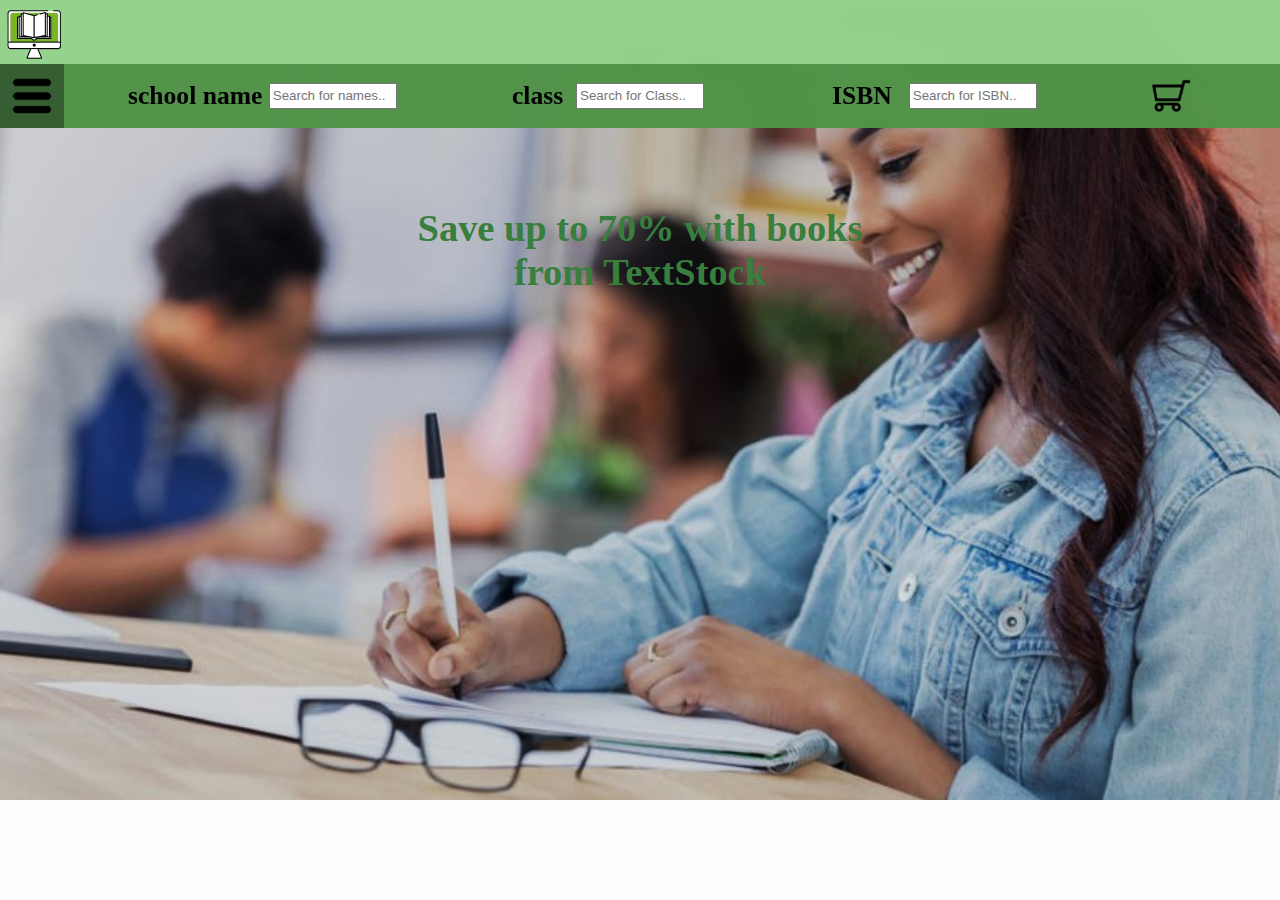
<file: index.html>
<html>
    <img src="searchButton.png" style="position: fixed;left: 58vw;top: 6vw; z-index: 5; width: 3vw;height: 3vw;"onclick="window.location.href='lookup.html'">
    <img src="MenuButton.png"onclick="openNav()" style="position: fixed;left:1vw;top: 6vw;z-index: 16;width: 3vw;height: 3vw;">
    <img src="Logo.png" style="position: fixed; left: -0.5vw;top: -2vw;width: 10vw;height: 10vw;z-index: 16;">
    <img src="CartButton.png" style = "position: fixed;left: 90vw;top: 6vw;z-index: 16;width: 3vw;height: 3vw;" onclick="window.location.href='cart.html'">
    <meta name="viewport" content="width=device-width, initial-scale=1.0">
    <script src="Screen.js"></script>
    <head>
    <link rel="stylesheet" href="styles.css">
<script src="sidenav.js"></script>

</head>
<body>
</body>
<div class="topBar1" ></div>

<div class="topBar2" > 
</div>
<img src="Happy-Healthy-Students.jpg" style="width: 110%;height: auto; position: absolute;left: -1vw;">
<h1 style="position: absolute; left: 30%; top: 20%; text-align: center; width: 40vw;font-size: 3vw; color: rgb(56, 126, 60); z-index: 1;">Save up to 70% with books from TextStock</h1>
<h1 style="position: fixed;left: 10vw;top: 5vw; text-align: right;font-size: 2vw">school name</h1>  
<input type="text" id="text-input1" name="text-input" style="width: 10vw; height: 2vw; position: fixed; left: 21vw; top: 6.5vw;" id="myInput" onclick="window.location.href='books.html'" placeholder="Search for names.."></input>
<h1 style="position: fixed;left: 40vw;top: 5vw; text-align: right;font-size: 2vw">class</h1>  
<input type="text" id="text-input2" name="text-input" style="width: 10vw; height: 2vw; position: fixed; left: 45vw; top: 6.5vw;" onclick="window.location.href='books.html'" placeholder="Search for Class.."></input>
<h1 style="position: fixed;left: 65vw;top: 5vw; text-align: right;font-size: 2vw">ISBN</h1>  
<input type="text" id="text-input3" name="text-input" style="width: 10vw; height: 2vw; position: fixed; left: 71vw; top: 6.5vw;" onclick="window.location.href='books.html'" onkeyup="myFunction3(1)" placeholder="Search for ISBN.."></input>

    
    <div id="mySidenav" class="sidenav">
        <a href="javascript:void(0)" class="closebtn" onclick="closeNav()">&times;</a>
        <a href="#">About</a>
        <a href="books.html">Browse</a>
        <a href="#">Schools</a>
        <a href="#">Contact</a>
      </div>
      
      <!-- Use any element to open the sidenav -->
      
      <!-- Add all page content inside this div if you want the side nav to push page content to the right (not used if you only want the sidenav to sit on top of the page -->
      <div id="main">
        ...
      </div>
      <div class="corner"></div>

    
    </html>
</file>
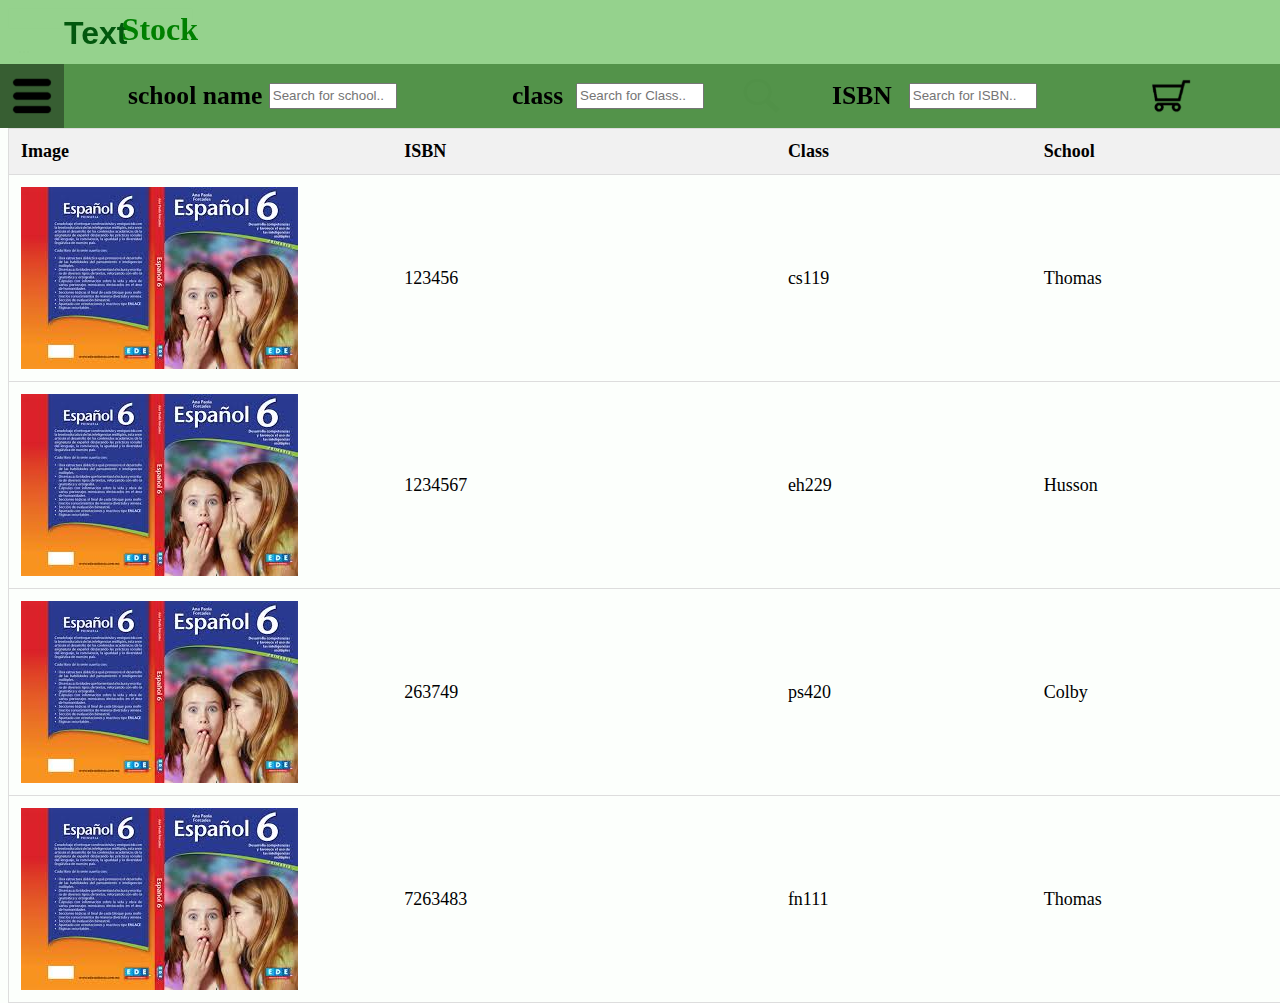
<file: books.html>
<html>

<head>
    <link rel="stylesheet" href="styles.css">

    <script src="sidenav.js"></script>
    <script>function myFunction(ind) {
        // Declare variables
        var input, filter, table, tr, td, i, txtValue;
        input = document.getElementById("text-input1");
        filter = input.value.toUpperCase();
        table = document.getElementById("myTable");
        tr = table.getElementsByTagName("tr");
      
        // Loop through all table rows, and hide those who don't match the search query
        for (i = 0; i < tr.length; i++) {
          td = tr[i].getElementsByTagName("td")[ind];
          if (td) {
            txtValue = td.textContent || td.innerText;
            if (txtValue.toUpperCase().indexOf(filter) > -1) {
              tr[i].style.display = "";
            } else {
              tr[i].style.display = "none";
            }
          }
        }
      }</script>

<script>function myFunction2(ind) {
    // Declare variables
    var input, filter, table, tr, td, i, txtValue;
    input = document.getElementById("text-input2");
    filter = input.value.toUpperCase();
    table = document.getElementById("myTable");
    tr = table.getElementsByTagName("tr");
  
    // Loop through all table rows, and hide those who don't match the search query
    for (i = 0; i < tr.length; i++) {
      td = tr[i].getElementsByTagName("td")[ind];
      if (td) {
        txtValue = td.textContent || td.innerText;
        if (txtValue.toUpperCase().indexOf(filter) > -1) {
          tr[i].style.display = "";
        } else {
          tr[i].style.display = "none";
        }
      }
    }
  }</script>
  <script>function myFunction3(ind) {
    // Declare variables
    var input, filter, table, tr, td, i, txtValue;
    input = document.getElementById("text-input3");
    filter = input.value.toUpperCase();
    table = document.getElementById("myTable");
    tr = table.getElementsByTagName("tr");
  
    // Loop through all table rows, and hide those who don't match the search query
    for (i = 0; i < tr.length; i++) {
      td = tr[i].getElementsByTagName("td")[ind];
      if (td) {
        txtValue = td.textContent || td.innerText;
        if (txtValue.toUpperCase().indexOf(filter) > -1) {
          tr[i].style.display = "";
        } else {
          tr[i].style.display = "none";
        }
      }
    }
  }</script>
</head>
<img src="searchButton.png" style="position: fixed;left: 58vw;top: 6vw; z-index: 5; width: 3vw;height: 3vw;"onclick="window.location.href='lookup.html'">
<img src="MenuButton.png"onclick="openNav()" style="position: fixed;left:1vw;top: 6vw;z-index: 16;width: 3vw;height: 3vw;">
<img src="CartButton.png" style = "position: fixed;left: 90vw;top: 6vw;z-index: 16;width: 3vw;height: 3vw;" onclick="window.location.href='cart.html'">

<body>
<!-- <div class = "bookbox"style = "position: absolute; left: 8%; top: 10vw; width: 75%; height: 14vw;     background-color: rgba(148, 210, 140, 0.993);"><h2></h2><button>add to cart</button></div>
<img src="textbook1.jpg" style = "position: absolute; left: 10%; top: 12vw; width: 10vw; height: 10vw;">
<div class = "bookbox" style = "position: absolute; left: 8%; top: 30vw; width: 75%; height: 14vw;     background-color: rgba(148, 210, 140, 0.993);"></div>
<img src="textbook1.jpg" style = "position: absolute; left: 10%; top: 32vw; width: 10vw; height: 10vw;">
<div class = "bookbox" style = "position: absolute; left: 8%; top: 50vw; width: 75%; height: 14vw;     background-color: rgba(148, 210, 140, 0.993);"></div>

<img src="textbook1.jpg" style = "position: absolute; left: 10%; top: 52vw; width: 10vw; height: 10vw;">
<div class = "bookbox" style = "position: absolute; left: 8%; top: 70vw; width: 75%; height: 14vw;     background-color: rgba(148, 210, 140, 0.993);"></div>

<img src="textbook1.jpg" style = "position: absolute; left: 10%; top: 72vw; width: 10vw; height: 10vw;">
<div class = "bookbox" style = "position: absolute; left: 8%; top: 90vw; width: 75%; height: 14vw;     background-color: rgba(148, 210, 140, 0.993);"></div>

<img src="textbook1.jpg" style = "position: absolute; left: 10%; top: 92vw; width: 10vw; height: 10vw;">
<div class = "bookbox" style = "position: absolute; left: 8%; top: 110vw; width: 75%; height: 14vw;     background-color: rgba(148, 210, 140, 0.993);"></div>

<img src="textbook1.jpg" style = "position: absolute; left: 10%; top: 112vw; width: 10vw; height: 10vw;"> -->
<input type="text" >

</body>
<div class="topBar1" ><h1 style="position: fixed;left: 5vw;top: -3vw; z-index: 10;"onclick="window.location.href='index.html'"><p style="position: absolute;left: 0px;top: 0px; font-family:'Gill Sans', 'Gill Sans MT', Calibri, 'Trebuchet MS', sans-serif; color: rgb(2, 88, 14);" >Text</p><p style="position: absolute;left: 4.5vw;top: -0.3vw;font-family: Cambria, Cochin, Georgia, Times, 'Times New Roman', serif; font-size: 2.5vw; color: green;">Stock</p></h1></div>

<div class="topBar2" >  
   
</div>

    <h1 style="position: fixed;left: 10vw;top: 5vw; text-align: right;font-size: 2vw">school name</h1>  
    <input type="text" id="text-input1" name="text-input" style="width: 10vw; height: 2vw; position: fixed; left: 21vw; top: 6.5vw;" id="myInput" onkeyup="myFunction(3)" placeholder="Search for school.."></input>
    <h1 style="position: fixed;left: 40vw;top: 5vw; text-align: right;font-size: 2vw">class</h1>  
    <input type="text" id="text-input2" name="text-input" style="width: 10vw; height: 2vw; position: fixed; left: 45vw; top: 6.5vw;" onsubmit="window.location.href='books.html'" onkeyup="myFunction2(2)" placeholder="Search for Class.."></input>
    <h1 style="position: fixed;left: 65vw;top: 5vw; text-align: right;font-size: 2vw">ISBN</h1>  
    <input type="text" id="text-input3" name="text-input" style="width: 10vw; height: 2vw; position: fixed; left: 71vw; top: 6.5vw;" onsubmit="window.location.href='books.html'" onkeyup="myFunction3(1)" placeholder="Search for ISBN.."></input>


    <div id="mySidenav" class="sidenav">
        <a href="javascript:void(0)" class="closebtn" onclick="closeNav()">&times;</a>
        <a href="index.html">Home</a>
        <a href="#">About</a>
        <a href="#">Schools</a>
        <a href="#">Contact</a>
      </div>
      
      <!-- Use any element to open the sidenav -->
      
      <!-- Add all page content inside this div if you want the side nav to push page content to the right (not used if you only want the sidenav to sit on top of the page -->
      <div id="main">
        ...
      </div>
<div class="corner"></div>

<table id="myTable">
    <tr class="header">
      <th style="width:30%;">Image</th>
      <th style="width:30%;">ISBN</th>
      <th style="width: 20%;">Class</th>
      <th style="width: 20%;">School</th>
    </tr>
    <tr>
      <td><img src="textbook1.jpg"></td>
      <td>123456</td>
      <td>cs119</td>
      <td>Thomas</td>

    </tr>
    <tr>
      <td><img src="textbook1.jpg"></td>
      <td>1234567</td>
      <td>eh229</td>
      <td>Husson</td>
    </tr>
    <tr>
      <td><img src="textbook1.jpg"></td>
      <td>263749</td>
      <td>ps420</td>
      <td>Colby</td>
    </tr>
    <tr>
      <td><img src="textbook1.jpg"></td>
      <td>7263483</td>
      <td>fn111</td>
      <td>Thomas</td>
    </tr>
  </table>
</html>
</file>
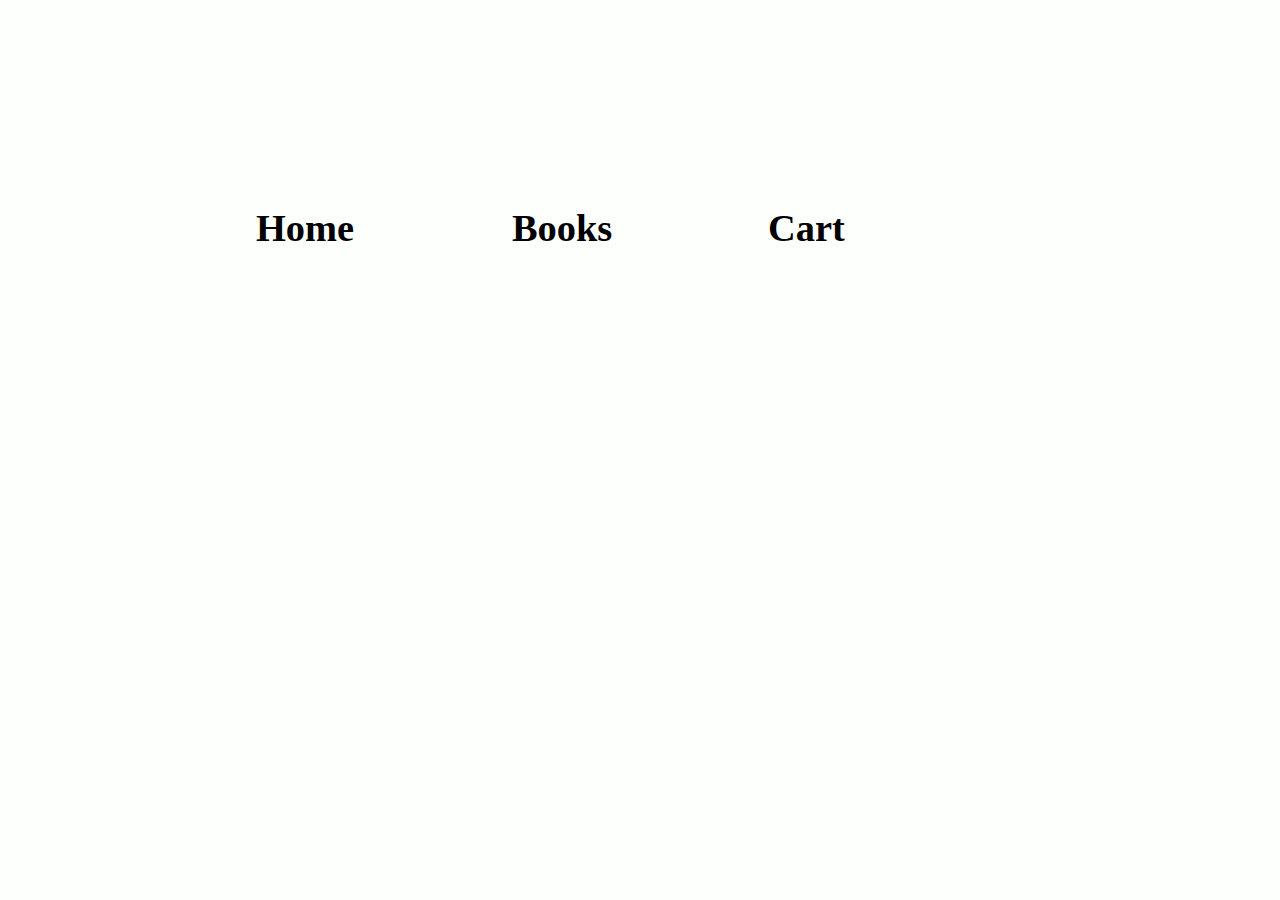
<file: cart.html>
<html>

<head>
    <link rel="stylesheet" href="styles.css">


</head>
<body>

</body>
<div class="topBar" ><h1 style="position: absolute; left: 20%; top:20%;align-items: center; font-size: 3vw;"onclick="window.location.href='index.html'">Home</h1>
    <h1 style="position: absolute; left: 40%; top:20%;align-items: center;font-size: 3vw;" onclick="window.location.href='books.html'">Books</h1>
    <h1 style="position: absolute; left: 60%; top:20%;align-items: center;font-size: 3vw;" onclick="window.location.href='cart.html'">Cart</h1></div>

    </html>
</file>
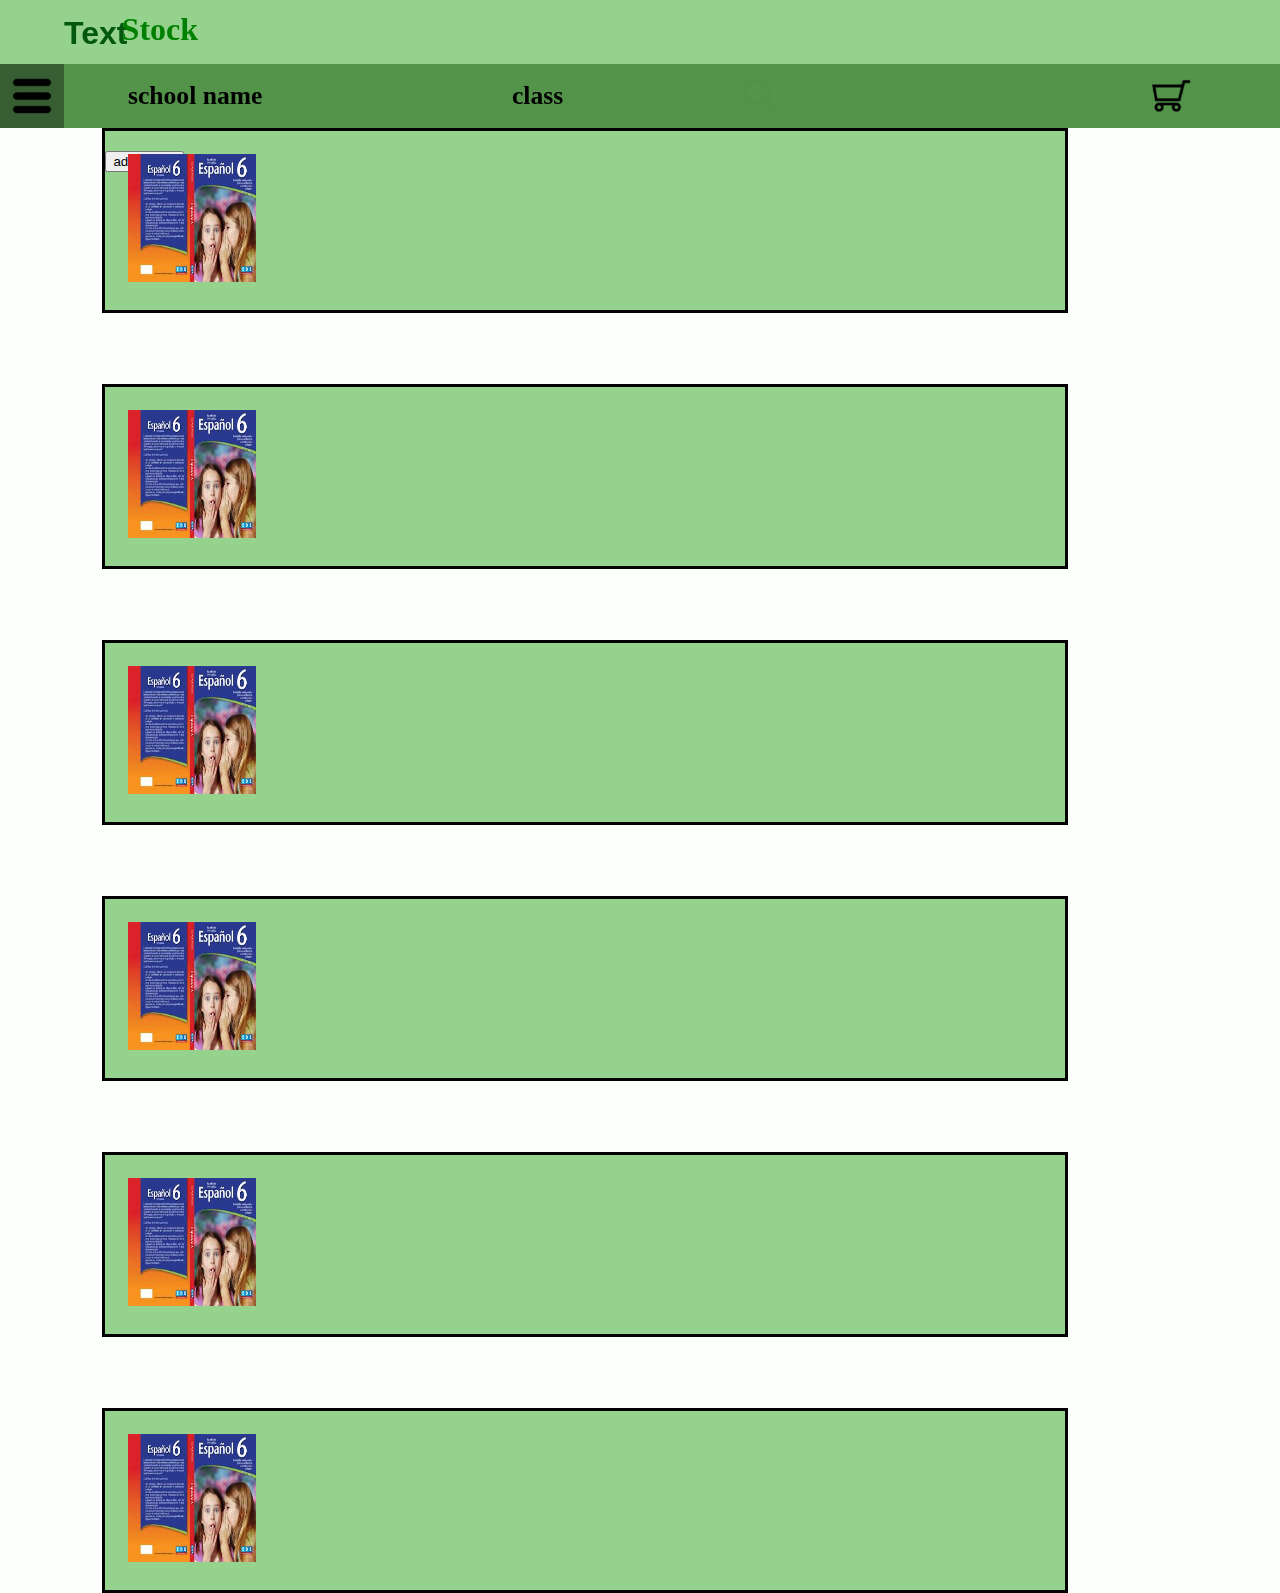
<file: lookup.html>
<html>

<head>
    <link rel="stylesheet" href="styles.css">

    <script src="sidenav.js"></script>

</head>
<img src="searchButton.png" style="position: fixed;left: 58vw;top: 6vw; z-index: 5; width: 3vw;height: 3vw;"onclick="window.location.href='lookup.html'">
<img src="MenuButton.png"onclick="openNav()" style="position: fixed;left:1vw;top: 6vw;z-index: 16;width: 3vw;height: 3vw;">
<img src="CartButton.png" style = "position: fixed;left: 90vw;top: 6vw;z-index: 16;width: 3vw;height: 3vw;" onclick="window.location.href='cart.html'">
<body>
<div class = "bookbox"style = "position: absolute; left: 8%; top: 10vw; width: 75%; height: 14vw;     background-color: rgba(148, 210, 140, 0.993);"><h2></h2><button>add to cart</button></div>
<img src="textbook1.jpg" style = "position: absolute; left: 10%; top: 12vw; width: 10vw; height: 10vw;">
<div class = "bookbox" style = "position: absolute; left: 8%; top: 30vw; width: 75%; height: 14vw;     background-color: rgba(148, 210, 140, 0.993);"></div>
<img src="textbook1.jpg" style = "position: absolute; left: 10%; top: 32vw; width: 10vw; height: 10vw;">
<div class = "bookbox" style = "position: absolute; left: 8%; top: 50vw; width: 75%; height: 14vw;     background-color: rgba(148, 210, 140, 0.993);"></div>

<img src="textbook1.jpg" style = "position: absolute; left: 10%; top: 52vw; width: 10vw; height: 10vw;">
<div class = "bookbox" style = "position: absolute; left: 8%; top: 70vw; width: 75%; height: 14vw;     background-color: rgba(148, 210, 140, 0.993);"></div>

<img src="textbook1.jpg" style = "position: absolute; left: 10%; top: 72vw; width: 10vw; height: 10vw;">
<div class = "bookbox" style = "position: absolute; left: 8%; top: 90vw; width: 75%; height: 14vw;     background-color: rgba(148, 210, 140, 0.993);"></div>

<img src="textbook1.jpg" style = "position: absolute; left: 10%; top: 92vw; width: 10vw; height: 10vw;">
<div class = "bookbox" style = "position: absolute; left: 8%; top: 110vw; width: 75%; height: 14vw;     background-color: rgba(148, 210, 140, 0.993);"></div>

<img src="textbook1.jpg" style = "position: absolute; left: 10%; top: 112vw; width: 10vw; height: 10vw;">

</body>
<div class="topBar1" ><h1 style="position: fixed;left: 5vw;top: -3vw; z-index: 10;"onclick="window.location.href='index.html'"><p style="position: absolute;left: 0px;top: 0px; font-family:'Gill Sans', 'Gill Sans MT', Calibri, 'Trebuchet MS', sans-serif; color: rgb(2, 88, 14);" >Text</p><p style="position: absolute;left: 4.5vw;top: -0.3vw;font-family: Cambria, Cochin, Georgia, Times, 'Times New Roman', serif; font-size: 2.5vw; color: green;">Stock</p></h1></div>

<div class="topBar2" >  
   
</div>

    <h1 style="position: fixed;left: 10vw;top: 5vw; text-align: right;font-size: 2vw">school name</h1>  
    <textarea type="text" id="text-input" name="text-input" style="width: 10vw; height: 2vw; position: fixed; left: 21vw; top: 6.5vw;" ></textarea>
    <h1 style="position: fixed;left: 40vw;top: 5vw; text-align: right;font-size: 2vw">class</h1>  
    <textarea type="text" id="text-input" name="text-input" style="width: 10vw; height: 2vw; position: fixed; left: 45vw; top: 6.5vw;" onsubmit="window.location.href='books.html'" ></textarea>

    <div id="mySidenav" class="sidenav">
        <a href="javascript:void(0)" class="closebtn" onclick="closeNav()">&times;</a>
        <a href="index.html">Home</a>
        <a href="#">About</a>
        <a href="books.html">Browse</a>
        <a href="#">Schools</a>
        <a href="#">Contact</a>
      </div>
      
      <!-- Use any element to open the sidenav -->
      
      <!-- Add all page content inside this div if you want the side nav to push page content to the right (not used if you only want the sidenav to sit on top of the page -->
      <div id="main">
        ...
      </div>
      <div class="corner"></div>

</html>
</file>
<file: styles.css>
html{
    overflow-x: hidden;
}

body{
    background-color: rgba(252, 255, 252, 0.993);
    z-index: -1;
}

.topBar1{
    width: 110%;
    height: 5vw;
    background-color: rgba(148, 210, 140, 0.993);
z-index: 15;
    position: fixed;
    left: -2vw;
    top:0vw
    
    
}

.topBar2{
    width: 110%;
    height: 5vw;
    background-color: rgba(82, 146, 73, 0.993);
z-index: 13;
    position: fixed;
    left: -2vw;
    top:5vw
    
}
.corner{
    background-color: rgba(55, 94, 50, 0.993);
    aspect-ratio: 1;
    z-index: 15;
    height: 5vw;
    position: fixed;
    left: 0vw;
    top:5vw

}
.bookbox{
    z-index: -1;
    border-color: black;
    border-style: solid;
}
h1{
    z-index: 16;
}
input{
    z-index: 16;
}
.sidenav {
    height: 100%; /* 100% Full-height */
    width: 0vw; /* 0 width - change this with JavaScript */
    position: fixed; /* Stay in place */
    z-index: 1; /* Stay on top */
    top: 0;
    left: 0;
    background-color: #111; /* Black*/
    overflow-x: hidden; /* Disable horizontal scroll */
    padding-top: 60px; /* Place content 60px from the top */
    transition: 0.5s; /* 0.5 second transition effect to slide in the sidenav */
  z-index: 20;
}
  
  /* The navigation menu links */
  .sidenav a {
    padding: 8px 8px 8px 32px;
    text-decoration: none;
    font-size: 25px;
    color: #818181;
    display: block;
    transition: 0.3s;
    z-index: 20;
  }
  
  /* When you mouse over the navigation links, change their color */
  .sidenav a:hover {
    color: #f1f1f1;
  }
  
  /* Position and style the close button (top right corner) */
  .sidenav .closebtn {
    position: absolute;
    top: 0;
    right: 25px;
    font-size: 36px;
    margin-left: 50px;
    z-index: 20;
  }
  
  /* Style page content - use this if you want to push the page content to the right when you open the side navigation */
  #main {
    transition: margin-left .5s;
    padding: 10px;
  }
  button{
    z-index: 10;
  }

  #myInput {
    background-image: url('/css/searchicon.png'); /* Add a search icon to input */
    background-position: 10px 12px; /* Position the search icon */
    background-repeat: no-repeat; /* Do not repeat the icon image */
    width: 100%; /* Full-width */
    font-size: 16px; /* Increase font-size */
    padding: 12px 20px 12px 40px; /* Add some padding */
    border: 1px solid #ddd; /* Add a grey border */
    margin-bottom: 12px; /* Add some space below the input */
  }
  
  #myTable {
    position: absolute;
    top: 10vw;
    border-collapse: collapse; /* Collapse borders */
    width: 100%; /* Full-width */
    z-index: 1;
    border: 1px solid #ddd; /* Add a grey border */
    font-size: 18px; /* Increase font-size */
  }
  
  #myTable th, #myTable td {
    z-index: 1;
    text-align: left; /* Left-align text */
    padding: 12px; /* Add padding */
  }
  
  #myTable tr {
    z-index: 1;
    /* Add a bottom border to all table rows */
    border-bottom: 1px solid #ddd;
  }
  
  #myTable tr.header, #myTable tr:hover {
    /* Add a grey background color to the table header and on hover */
    background-color: #f1f1f1;
  }
</file>
